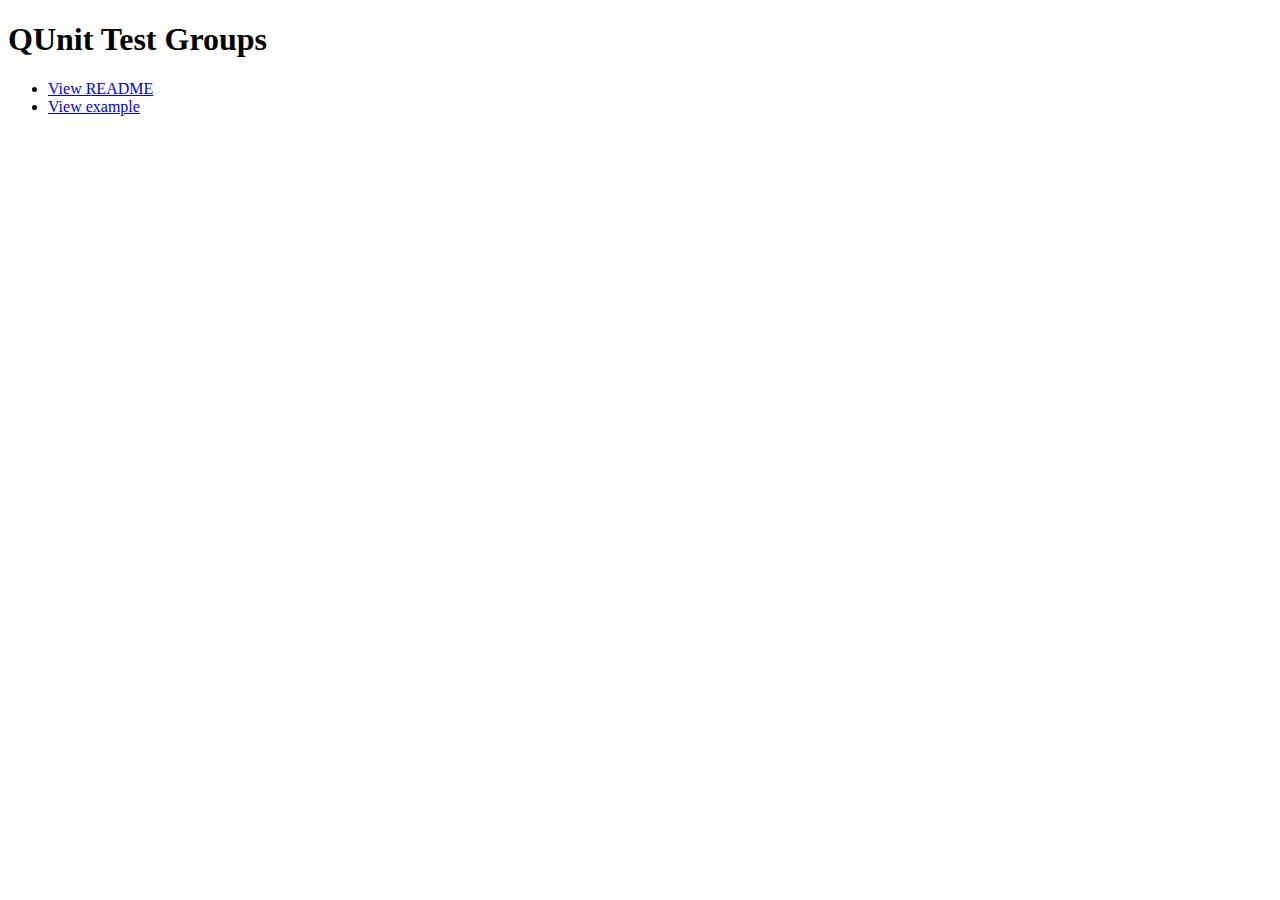
<file: index.html>
<!DOCTYPE html>
<html>
<head>
	<meta charset="utf-8">
	<title>QUnit Test Groups</title>
</head>
<body>
	<h1>QUnit Test Groups</h1>
	<ul>
		<li><a href="https://github.com/erdavila/QUnit-Test-Groups/blob/master/README.md#qunit-test-groups">View README</a></li>
		<li><a href="example/index.html">View example</a></li>
	</ul>
</body>
</html>
</file>
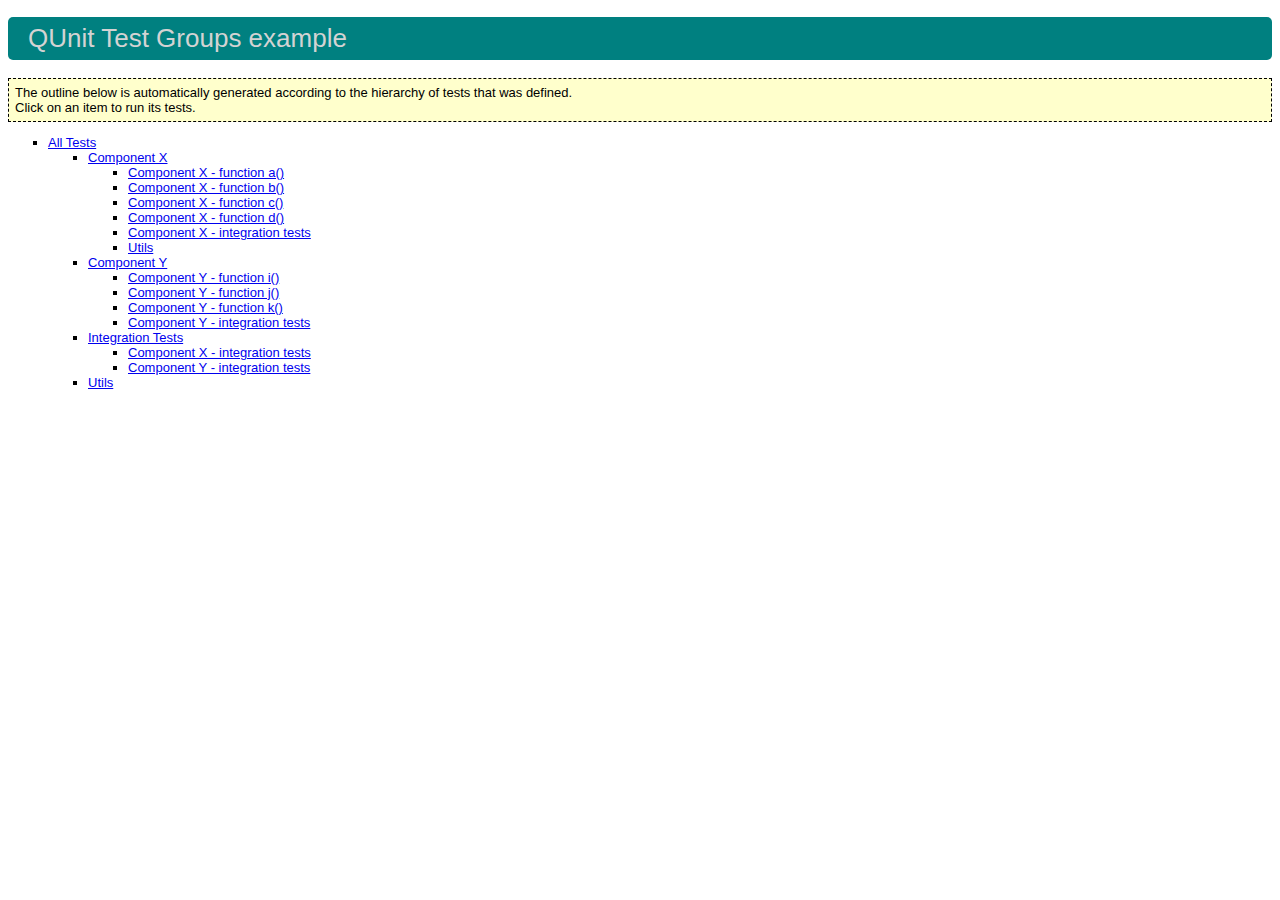
<file: example/index.html>
<!DOCTYPE html>
<html>
<head>
	<meta charset="utf-8">
	<title>QUnit Test Groups Outline Example</title>
	<link rel="stylesheet" href="index.css">
	<script src="../resources/jquery-1.9.1.js"></script>
	<script src="../src/qunit-testgroups.js"></script>
	<script src="tests-groups.js"></script>
	<script>
		$(document).ready(function() {
			var outline = TestGroups.outline("tests.html");
			$(document.body).append(outline);
		});
	</script>
</head>
<body>
	<h1 id="qunit-header">QUnit Test Groups example</h1>
	<div id="box">
		The outline below is automatically generated according to the hierarchy
		of tests that was defined.
		<br/>
		Click on an item to run its tests.
	</div>
</body>
</html>
</file>
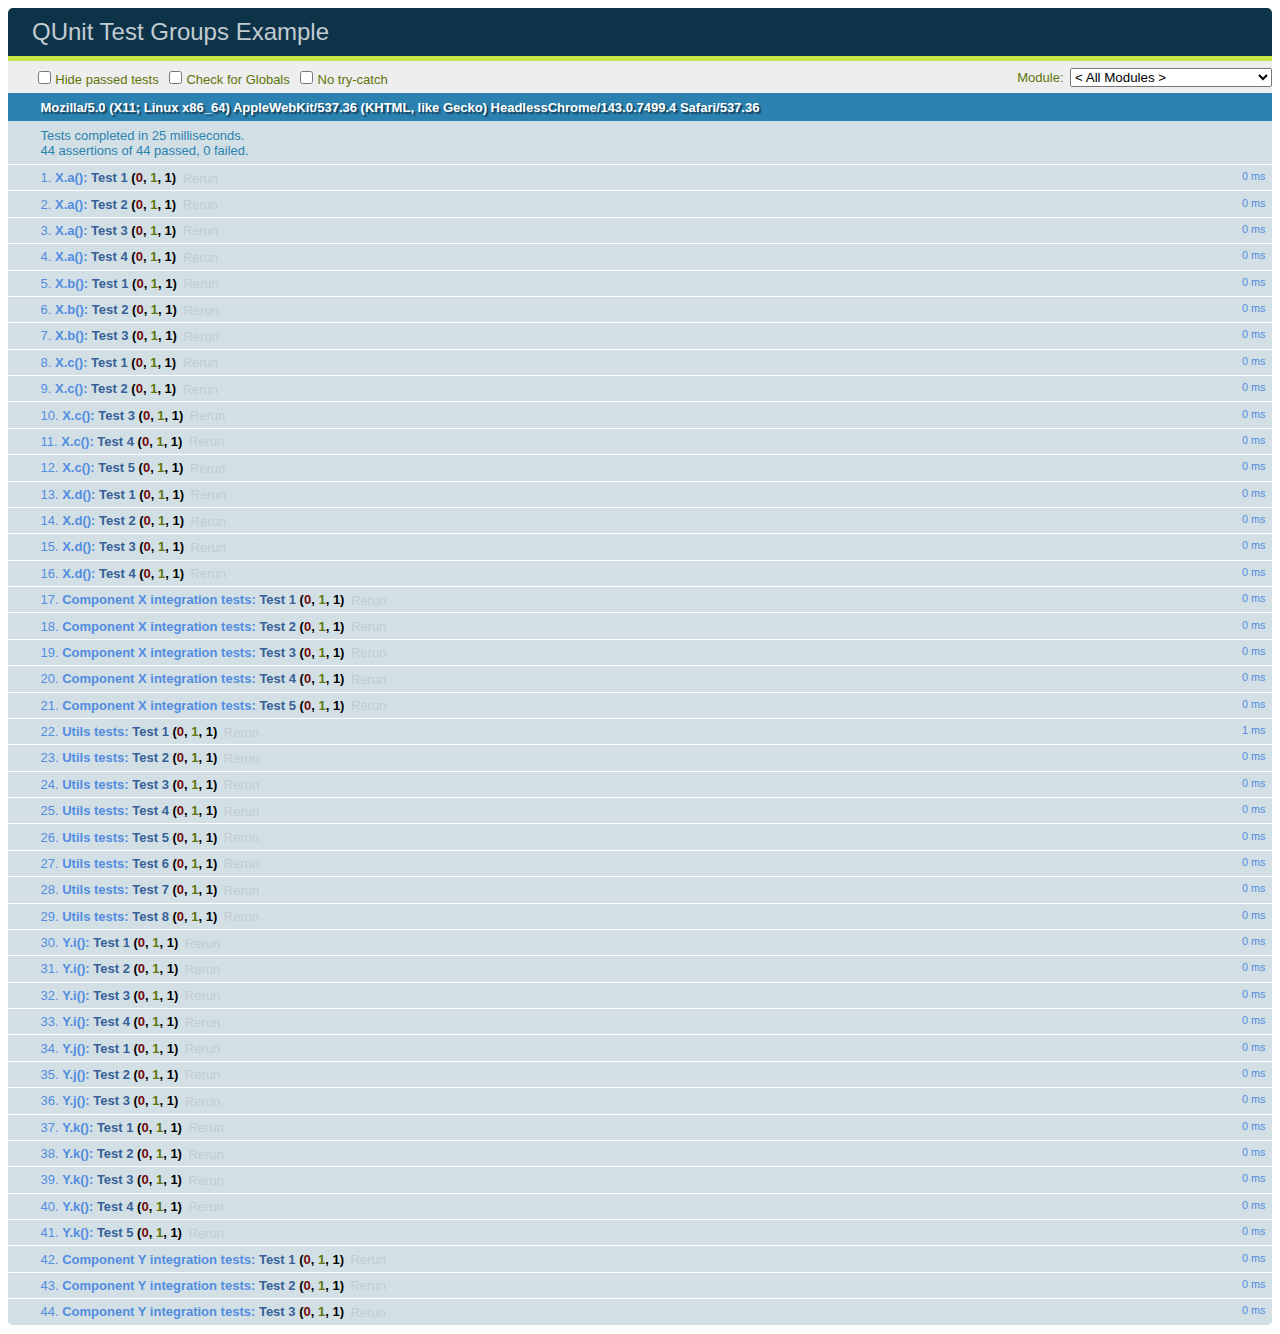
<file: example/tests.html>
<!DOCTYPE html>
<html>
<head>
	<meta charset="utf-8">
	<title>QUnit Test Groups Example</title>
	<link rel="stylesheet" href="../resources/qunit-1.11.0.css">
</head>
<body>
	<div id="qunit"></div>
	<script src="../resources/jquery-1.9.1.js"></script>
	<script src="../resources/qunit-1.11.0.js"></script>
	<script src="../src/qunit-testgroups.js"></script>
	<script src="tests-groups.js"></script>
</body>
</html>
</file>
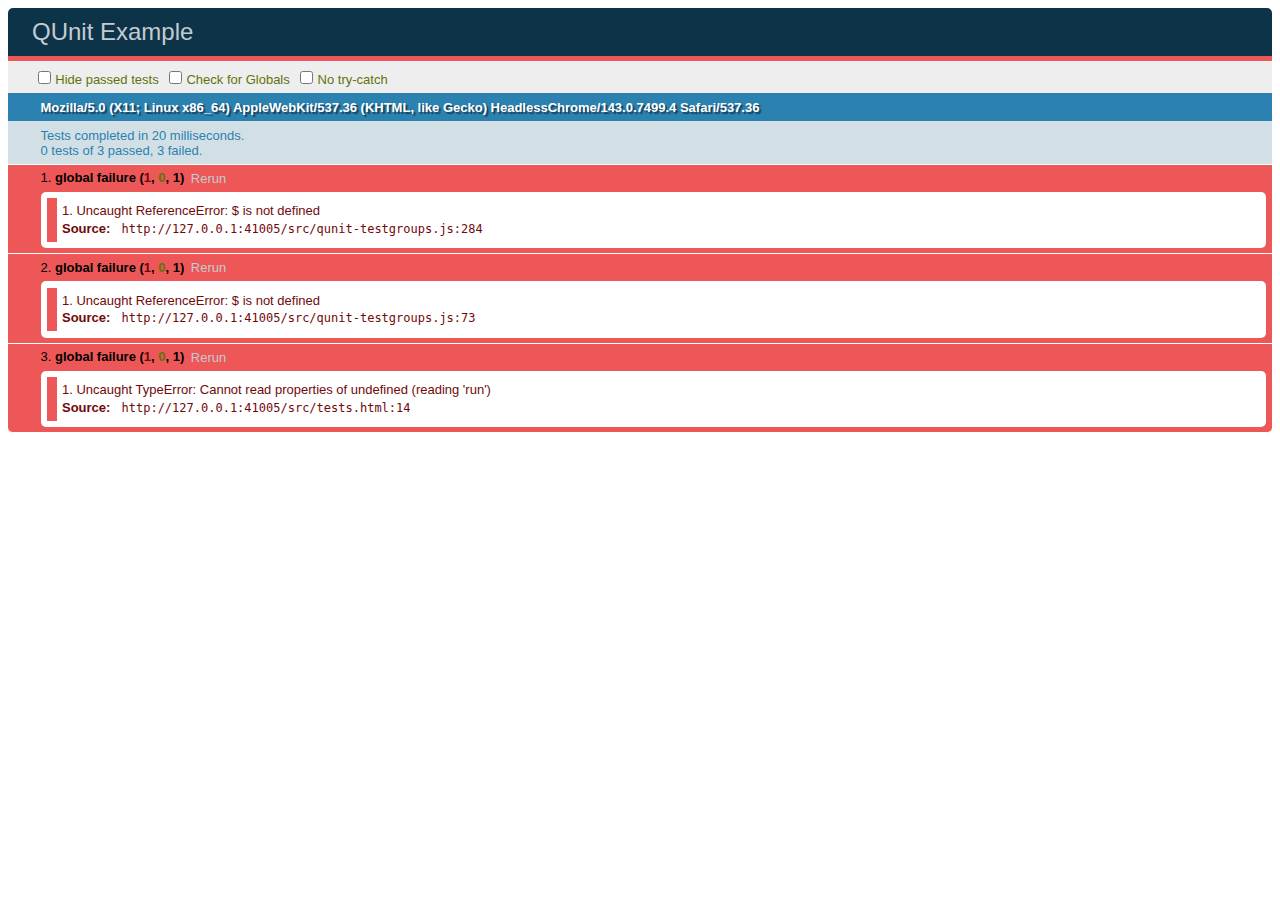
<file: src/tests.html>
<!DOCTYPE html>
<html>
<head>
	<meta charset="utf-8">
	<title>QUnit Example</title>
	<link rel="stylesheet" href="qunit/qunit.css">
</head>
<body>
	<div id="qunit"></div>
	<script src="qunit/qunit.js"></script>
	<script src="qunit-testgroups.js"></script>
	<script src="tests-groups.js"></script>
	<script>
		allTests.run();
		//testsA.run();
	</script>
</body>
</file>
<file: example/index.css>
body {
	font-family: "Helvetica Neue Light", "HelveticaNeue-Light", "Helvetica Neue", Calibri, Helvetica, Arial, sans-serif;
	font-size: small;
}
h1 {
	font-weight: normal;
	color: lightgray;
	background-color: teal;
	padding: 6px;
	padding-left: 20px;
	border-radius: 5px;
}
#box {
	background-color: #FFFFCC;
	padding: 6px;
	border-style: dashed;
	border-width: 1px;
}
ul, li {
	list-style-type: square;
}
</file>
<file: resources/qunit-1.11.0.css>
/**
 * QUnit v1.11.0 - A JavaScript Unit Testing Framework
 *
 * http://qunitjs.com
 *
 * Copyright 2012 jQuery Foundation and other contributors
 * Released under the MIT license.
 * http://jquery.org/license
 */

/** Font Family and Sizes */

#qunit-tests, #qunit-header, #qunit-banner, #qunit-testrunner-toolbar, #qunit-userAgent, #qunit-testresult {
	font-family: "Helvetica Neue Light", "HelveticaNeue-Light", "Helvetica Neue", Calibri, Helvetica, Arial, sans-serif;
}

#qunit-testrunner-toolbar, #qunit-userAgent, #qunit-testresult, #qunit-tests li { font-size: small; }
#qunit-tests { font-size: smaller; }


/** Resets */

#qunit-tests, #qunit-header, #qunit-banner, #qunit-userAgent, #qunit-testresult, #qunit-modulefilter {
	margin: 0;
	padding: 0;
}


/** Header */

#qunit-header {
	padding: 0.5em 0 0.5em 1em;

	color: #8699a4;
	background-color: #0d3349;

	font-size: 1.5em;
	line-height: 1em;
	font-weight: normal;

	border-radius: 5px 5px 0 0;
	-moz-border-radius: 5px 5px 0 0;
	-webkit-border-top-right-radius: 5px;
	-webkit-border-top-left-radius: 5px;
}

#qunit-header a {
	text-decoration: none;
	color: #c2ccd1;
}

#qunit-header a:hover,
#qunit-header a:focus {
	color: #fff;
}

#qunit-testrunner-toolbar label {
	display: inline-block;
	padding: 0 .5em 0 .1em;
}

#qunit-banner {
	height: 5px;
}

#qunit-testrunner-toolbar {
	padding: 0.5em 0 0.5em 2em;
	color: #5E740B;
	background-color: #eee;
	overflow: hidden;
}

#qunit-userAgent {
	padding: 0.5em 0 0.5em 2.5em;
	background-color: #2b81af;
	color: #fff;
	text-shadow: rgba(0, 0, 0, 0.5) 2px 2px 1px;
}

#qunit-modulefilter-container {
	float: right;
}

/** Tests: Pass/Fail */

#qunit-tests {
	list-style-position: inside;
}

#qunit-tests li {
	padding: 0.4em 0.5em 0.4em 2.5em;
	border-bottom: 1px solid #fff;
	list-style-position: inside;
}

#qunit-tests.hidepass li.pass, #qunit-tests.hidepass li.running  {
	display: none;
}

#qunit-tests li strong {
	cursor: pointer;
}

#qunit-tests li a {
	padding: 0.5em;
	color: #c2ccd1;
	text-decoration: none;
}
#qunit-tests li a:hover,
#qunit-tests li a:focus {
	color: #000;
}

#qunit-tests li .runtime {
	float: right;
	font-size: smaller;
}

.qunit-assert-list {
	margin-top: 0.5em;
	padding: 0.5em;

	background-color: #fff;

	border-radius: 5px;
	-moz-border-radius: 5px;
	-webkit-border-radius: 5px;
}

.qunit-collapsed {
	display: none;
}

#qunit-tests table {
	border-collapse: collapse;
	margin-top: .2em;
}

#qunit-tests th {
	text-align: right;
	vertical-align: top;
	padding: 0 .5em 0 0;
}

#qunit-tests td {
	vertical-align: top;
}

#qunit-tests pre {
	margin: 0;
	white-space: pre-wrap;
	word-wrap: break-word;
}

#qunit-tests del {
	background-color: #e0f2be;
	color: #374e0c;
	text-decoration: none;
}

#qunit-tests ins {
	background-color: #ffcaca;
	color: #500;
	text-decoration: none;
}

/*** Test Counts */

#qunit-tests b.counts                       { color: black; }
#qunit-tests b.passed                       { color: #5E740B; }
#qunit-tests b.failed                       { color: #710909; }

#qunit-tests li li {
	padding: 5px;
	background-color: #fff;
	border-bottom: none;
	list-style-position: inside;
}

/*** Passing Styles */

#qunit-tests li li.pass {
	color: #3c510c;
	background-color: #fff;
	border-left: 10px solid #C6E746;
}

#qunit-tests .pass                          { color: #528CE0; background-color: #D2E0E6; }
#qunit-tests .pass .test-name               { color: #366097; }

#qunit-tests .pass .test-actual,
#qunit-tests .pass .test-expected           { color: #999999; }

#qunit-banner.qunit-pass                    { background-color: #C6E746; }

/*** Failing Styles */

#qunit-tests li li.fail {
	color: #710909;
	background-color: #fff;
	border-left: 10px solid #EE5757;
	white-space: pre;
}

#qunit-tests > li:last-child {
	border-radius: 0 0 5px 5px;
	-moz-border-radius: 0 0 5px 5px;
	-webkit-border-bottom-right-radius: 5px;
	-webkit-border-bottom-left-radius: 5px;
}

#qunit-tests .fail                          { color: #000000; background-color: #EE5757; }
#qunit-tests .fail .test-name,
#qunit-tests .fail .module-name             { color: #000000; }

#qunit-tests .fail .test-actual             { color: #EE5757; }
#qunit-tests .fail .test-expected           { color: green;   }

#qunit-banner.qunit-fail                    { background-color: #EE5757; }


/** Result */

#qunit-testresult {
	padding: 0.5em 0.5em 0.5em 2.5em;

	color: #2b81af;
	background-color: #D2E0E6;

	border-bottom: 1px solid white;
}
#qunit-testresult .module-name {
	font-weight: bold;
}

/** Fixture */

#qunit-fixture {
	position: absolute;
	top: -10000px;
	left: -10000px;
	width: 1000px;
	height: 1000px;
}
</file>
<file: src/qunit/qunit.css>
/**
 * QUnit v1.10.0pre - A JavaScript Unit Testing Framework
 *
 * http://docs.jquery.com/QUnit
 *
 * Copyright 2012 jQuery Foundation and other contributors
 * Dual licensed under the MIT or GPL Version 2 licenses.
 * http://jquery.org/license
 */

/** Font Family and Sizes */

#qunit-tests, #qunit-header, #qunit-banner, #qunit-testrunner-toolbar, #qunit-userAgent, #qunit-testresult {
	font-family: "Helvetica Neue Light", "HelveticaNeue-Light", "Helvetica Neue", Calibri, Helvetica, Arial, sans-serif;
}

#qunit-testrunner-toolbar, #qunit-userAgent, #qunit-testresult, #qunit-tests li { font-size: small; }
#qunit-tests { font-size: smaller; }


/** Resets */

#qunit-tests, #qunit-tests ol, #qunit-header, #qunit-banner, #qunit-userAgent, #qunit-testresult {
	margin: 0;
	padding: 0;
}


/** Header */

#qunit-header {
	padding: 0.5em 0 0.5em 1em;

	color: #8699a4;
	background-color: #0d3349;

	font-size: 1.5em;
	line-height: 1em;
	font-weight: normal;

	border-radius: 5px 5px 0 0;
	-moz-border-radius: 5px 5px 0 0;
	-webkit-border-top-right-radius: 5px;
	-webkit-border-top-left-radius: 5px;
}

#qunit-header a {
	text-decoration: none;
	color: #c2ccd1;
}

#qunit-header a:hover,
#qunit-header a:focus {
	color: #fff;
}

#qunit-testrunner-toolbar label {
	display: inline-block;
	padding: 0 .5em 0 .1em;
}

#qunit-banner {
	height: 5px;
}

#qunit-testrunner-toolbar {
	padding: 0.5em 0 0.5em 2em;
	color: #5E740B;
	background-color: #eee;
}

#qunit-userAgent {
	padding: 0.5em 0 0.5em 2.5em;
	background-color: #2b81af;
	color: #fff;
	text-shadow: rgba(0, 0, 0, 0.5) 2px 2px 1px;
}


/** Tests: Pass/Fail */

#qunit-tests {
	list-style-position: inside;
}

#qunit-tests li {
	padding: 0.4em 0.5em 0.4em 2.5em;
	border-bottom: 1px solid #fff;
	list-style-position: inside;
}

#qunit-tests.hidepass li.pass, #qunit-tests.hidepass li.running  {
	display: none;
}

#qunit-tests li strong {
	cursor: pointer;
}

#qunit-tests li a {
	padding: 0.5em;
	color: #c2ccd1;
	text-decoration: none;
}
#qunit-tests li a:hover,
#qunit-tests li a:focus {
	color: #000;
}

#qunit-tests ol {
	margin-top: 0.5em;
	padding: 0.5em;

	background-color: #fff;

	border-radius: 5px;
	-moz-border-radius: 5px;
	-webkit-border-radius: 5px;
}

#qunit-tests table {
	border-collapse: collapse;
	margin-top: .2em;
}

#qunit-tests th {
	text-align: right;
	vertical-align: top;
	padding: 0 .5em 0 0;
}

#qunit-tests td {
	vertical-align: top;
}

#qunit-tests pre {
	margin: 0;
	white-space: pre-wrap;
	word-wrap: break-word;
}

#qunit-tests del {
	background-color: #e0f2be;
	color: #374e0c;
	text-decoration: none;
}

#qunit-tests ins {
	background-color: #ffcaca;
	color: #500;
	text-decoration: none;
}

/*** Test Counts */

#qunit-tests b.counts                       { color: black; }
#qunit-tests b.passed                       { color: #5E740B; }
#qunit-tests b.failed                       { color: #710909; }

#qunit-tests li li {
	padding: 5px;
	background-color: #fff;
	border-bottom: none;
	list-style-position: inside;
}

/*** Passing Styles */

#qunit-tests li li.pass {
	color: #3c510c;
	background-color: #fff;
	border-left: 10px solid #C6E746;
}

#qunit-tests .pass                          { color: #528CE0; background-color: #D2E0E6; }
#qunit-tests .pass .test-name               { color: #366097; }

#qunit-tests .pass .test-actual,
#qunit-tests .pass .test-expected           { color: #999999; }

#qunit-banner.qunit-pass                    { background-color: #C6E746; }

/*** Failing Styles */

#qunit-tests li li.fail {
	color: #710909;
	background-color: #fff;
	border-left: 10px solid #EE5757;
	white-space: pre;
}

#qunit-tests > li:last-child {
	border-radius: 0 0 5px 5px;
	-moz-border-radius: 0 0 5px 5px;
	-webkit-border-bottom-right-radius: 5px;
	-webkit-border-bottom-left-radius: 5px;
}

#qunit-tests .fail                          { color: #000000; background-color: #EE5757; }
#qunit-tests .fail .test-name,
#qunit-tests .fail .module-name             { color: #000000; }

#qunit-tests .fail .test-actual             { color: #EE5757; }
#qunit-tests .fail .test-expected           { color: green;   }

#qunit-banner.qunit-fail                    { background-color: #EE5757; }


/** Result */

#qunit-testresult {
	padding: 0.5em 0.5em 0.5em 2.5em;

	color: #2b81af;
	background-color: #D2E0E6;

	border-bottom: 1px solid white;
}
#qunit-testresult .module-name {
	font-weight: bold;
}

/** Fixture */

#qunit-fixture {
	position: absolute;
	top: -10000px;
	left: -10000px;
	width: 1000px;
	height: 1000px;
}
</file>
